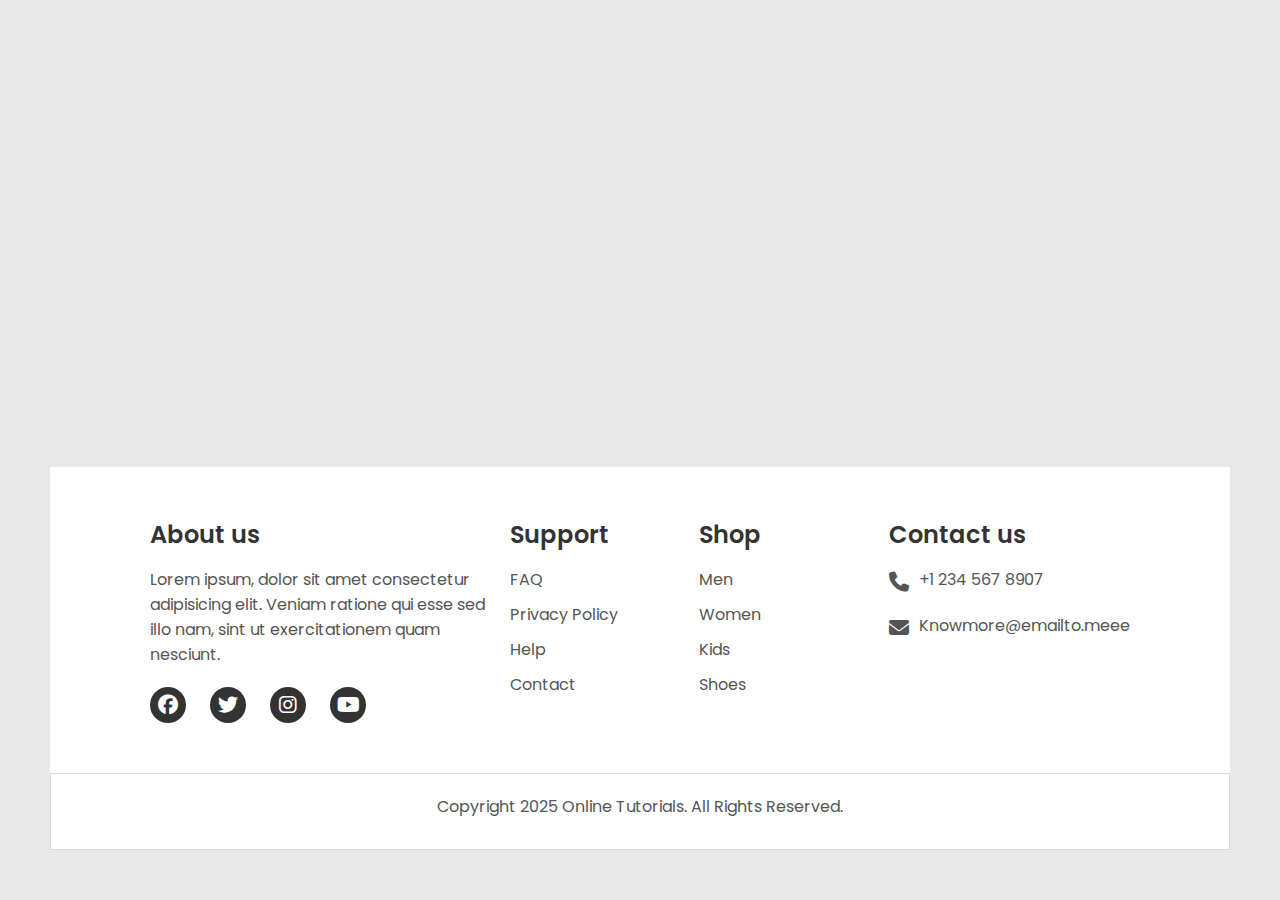
<file: week2/index.html>
<!DOCTYPE html>
<html lang="en">
<head>
    <meta charset="UTF-8">
    <meta http-equiv="X-UA-Compatible" content="IE=edge">
    <meta name="viewport" content="width=device-width, initial-scale=1.0">
    <title>Responsive Footer Design using CSS Grid</title>
    <link rel="stylesheet" href="https://cdnjs.cloudflare.com/ajax/libs/font-awesome/6.7.2/css/all.min.css" integrity="sha512-Evv84Mr4kqVGRNSgIGL/F/aIDqQb7xQ2vcrdIwxfjThSH8CSR7PBEakCr51Ck+w+/U6swU2Im1vVX0SVk9ABhg==" crossorigin="anonymous" referrerpolicy="no-referrer" />
    <link rel="stylesheet" type="text/css" href="style.css">
</head>
<body>
    <footer>
        <div class="container">
            <div class="sec aboutus">
                <h2>About us</h2>
                <p>Lorem ipsum, dolor sit amet consectetur adipisicing elit. Veniam ratione qui esse sed illo nam, sint ut exercitationem quam nesciunt.</p>
                <ul class="sci">
                    <li><a href="#"><i class="fa-brands fa-facebook"></i></a></li>
                    <li><a href="#"><i class="fa-brands fa-twitter"></i></a></li>
                    <li><a href="#"><i class="fa-brands fa-instagram"></i></a></li>
                    <li><a href="#"><i class="fa-brands fa-youtube"></i></a></li>
                </ul>
            </div>

            <div class="sec quicklinks">
                <h2>Support</h2>
                <ul>
                    <li><a href="#">FAQ</a></li>
                    <li><a href="#">Privacy Policy</a></li>
                    <li><a href="#">Help</a></li>
                    <li><a href="#">Contact</a></li>
                </ul>
            </div>

            <div class="sec quicklinks">
                <h2>Shop</h2>
                <ul>
                    <li><a href="#">Men</a></li>
                    <li><a href="#">Women</a></li>
                    <li><a href="#">Kids</a></li>
                    <li><a href="#">Shoes</a></li>
                </ul>
            </div>

            <div class="sec contact">
                <h2>Contact us</h2>
                <ul class="info">
                    <li>
                        <span><i class="fa-solid fa-phone"></i></span>
                        <p><a href="tel:+12345678907">+1 234 567 8907</a></p>
                    </li>
                    <li>
                        <span><i class="fa-solid fa-envelope"></i></span>
                        <p><a href="mailto:Knowmore@emailto.meee">Knowmore@emailto.meee</a></p>
                    </li>
                </ul>
            </div>
        </div>
    </footer>

    <div class="copyrightText">
        <p>Copyright 2025 Online Tutorials. All Rights Reserved.</p>
    </div>
</body>
</html>
</file>
<file: week2/style.css>
@import url('https://fonts.googleapis.com/css?family=Poppins:200,300,400,500,600,700,800,900&display=swap');

* {
    margin: 0;
    padding: 0;
    box-sizing: border-box;
    font-family: 'Poppins', sans-serif;
}

body {
    display: grid;
    justify-content: end;
    align-content: end;
    min-height: 100vh;
    background: #e8e8e8;
    padding: 50px;
}

footer {
    position: relative;
    width: 100%;
    height: auto;
    padding: 50px 100px;
    background: #fff;
}

footer .container {
    width: 100%;
    display: grid;
    grid-template-columns: 2fr 1fr 1fr 1fr;
    grid-gap: 20px;
}

footer .container .sec h2 {
    position: relative;
    color: #333;
    font-weight: 600;
    margin-bottom: 15px;
}

footer .container .sec p {
    color: #555;
}

footer .container .sci {
    margin-top: 20px;
    display: grid;
    grid-template-columns: repeat(4, 50px);
    gap: 10px;
}

footer .container .sci li {
    list-style: none;
}

footer .container .sci li a {
    display: inline-block;
    width: 36px;
    height: 36px;
    background: #333;
    display: grid;
    align-content: center;
    justify-content: center;
    text-decoration: none;
    border-radius: 50%;
}

footer .container .sci li a i {
    color: #fff;
    font-size: 20px;
}

footer .container .quicklinks {
    position: relative;
}

footer .container .quicklinks ul li {
    list-style: none;
}

footer .container .quicklinks ul li a {
    color: #555;
    text-decoration: none;
    margin-bottom: 10px;
    display: inline-block;
}

footer .container .contact .info {
    position: relative;
}

footer .container .contact .info li {
    display: grid;
    grid-template-columns: 30px 1fr;
    margin-bottom: 16px;
}

footer .container .contact .info li span {
    color: #555;
    font-size: 20px;
}

footer .container .contact .info li a {
    color: #555;
    text-decoration: none;
}

.copyrightText {
    width: 100%;
    background: #fff;
    padding: 20px 100px 30px;
    text-align: center;
    color: #555;
    border: 1px solid rgba(0, 0, 0, 0.15);
}

@media (max-width: 991px) {
    footer {
        padding: 40px;
    }
    footer .container {
        grid-template-columns: repeat(2, 1fr);
        grid-gap: 20px;
    }
    .copyrightText {
        padding: 20px 40px 30px;
    }
}

@media (max-width: 768px) {
    footer .container {
        grid-template-columns: repeat(1, 1fr);
        grid-gap: 20px;
    }
}
</file>
